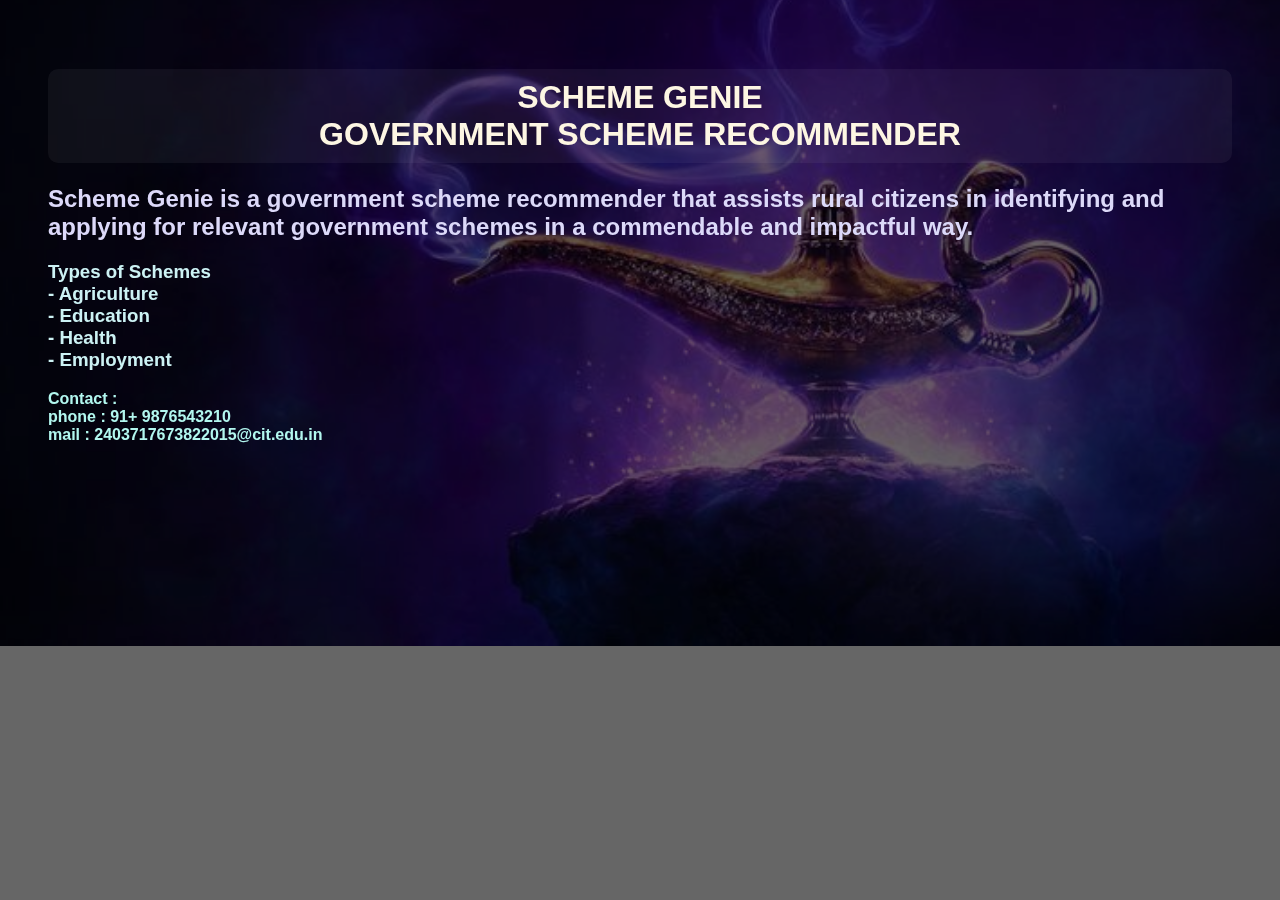
<file: index.html>
<!DOCTYPE html>
<html>
<head>
    <title>SCHEME GENIE</title>
    <link rel="stylesheet" href="style.css">   
</head>
<body>
    <center>
        <h1>SCHEME GENIE<br>
        GOVERNMENT SCHEME RECOMMENDER<br>
        </h1>
    </center>
    <h2>
        Scheme Genie is a government scheme recommender that assists rural citizens in identifying and applying for relevant government schemes in a commendable and impactful way.
    </h2>
    <h3>
        Types of Schemes<br>
        - Agriculture<br>
        - Education<br>
        - Health<br>
        - Employment
    </h3>
    <a>
        Contact : <br>
        phone : 91+ 9876543210<br>
        mail : 2403717673822015@cit.edu.in<br>
    </a>
</body>
</html>
</file>
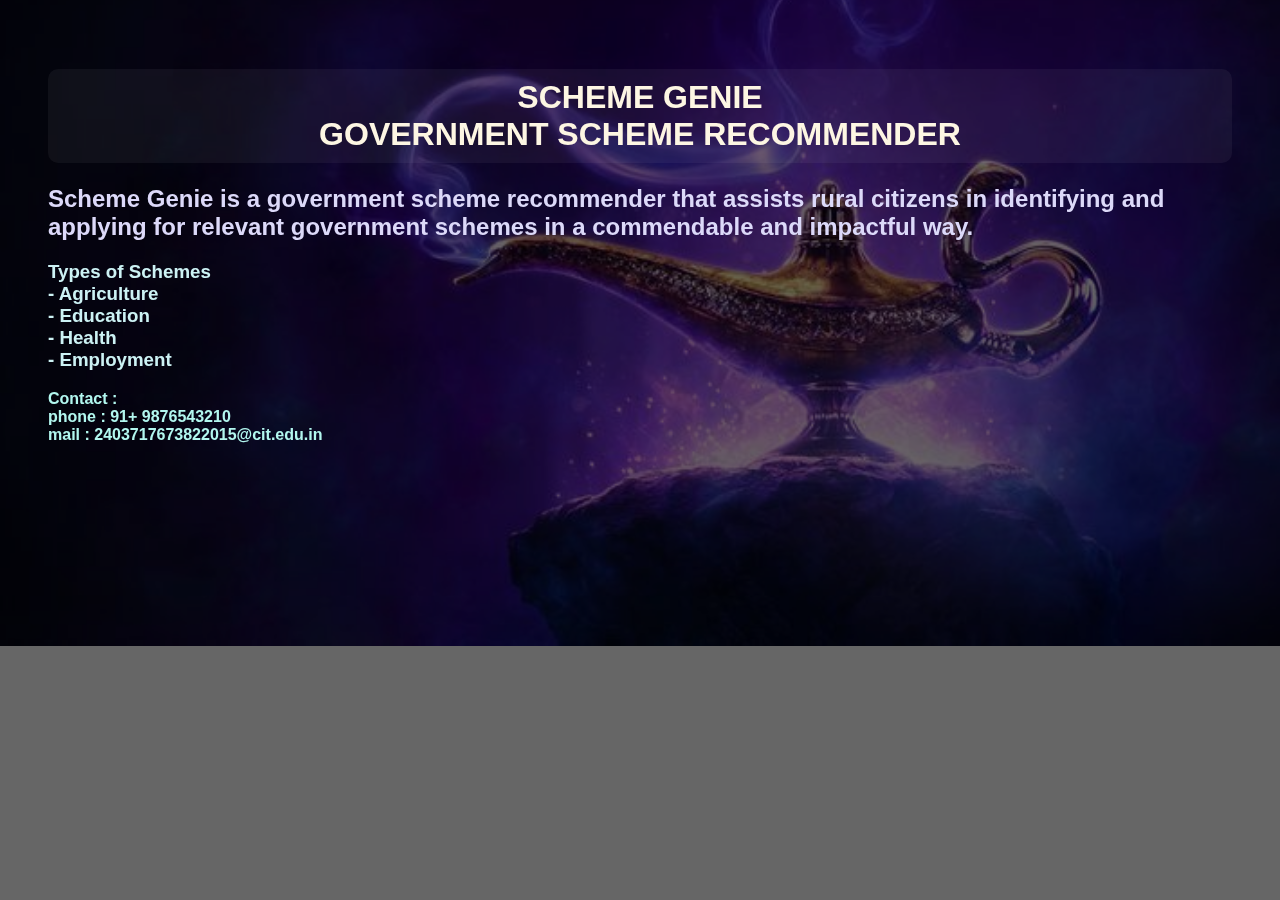
<file: 0/index.html>
<!DOCTYPE html>
<html>
<head>
    <title>SCHEME GENIE</title>
    <link rel="stylesheet" href="../1/style.css">   
</head>
<body>
    <center>
        <h1>SCHEME GENIE<br>
        GOVERNMENT SCHEME RECOMMENDER<br>
        </h1>
    </center>
    <h2>
        Scheme Genie is a government scheme recommender that assists rural citizens in identifying and applying for relevant government schemes in a commendable and impactful way.
    </h2>
    <h3>
        Types of Schemes<br>
        - Agriculture<br>
        - Education<br>
        - Health<br>
        - Employment
    </h3>
    <a>
        Contact : <br>
        phone : 91+ 9876543210<br>
        mail : 2403717673822015@cit.edu.in<br>
    </a>
</body>
</html>
</file>
<file: style.css>
body {
    background-image: url('lamp.jpg');
    background-size: cover;
    background-position: center;
    background-repeat: no-repeat;
    color: #f5f5f5; /* Soft ivory */
    font-family: 'Segoe UI', sans-serif;
    padding: 40px;
}

/* Optional dark overlay */
body::before {
    content: "";
    position: fixed;
    top: 0; left: 0;
    width: 100%; height: 100%;
    background: rgba(0, 0, 0, 0.6);
    z-index: -1;
}

h1 {
    color: #fdf6e3; /* Champagne Gold */
    text-align: center;
    background: rgba(255, 255, 255, 0.05);
    padding: 10px;
    border-radius: 10px;
}

h2 {
    color: #dcd9f9; /* Lavender Mist */
}

h3 {
    color: #ccf2f4; /* Pale Aqua */
}

a {
    color: #b2f7ef; /* Cool Mint */
    font-weight: bold;
}
</file>
<file: 1/style.css>
body {
    background-image: url('lamp.jpg');
    background-size: cover;
    background-position: center;
    background-repeat: no-repeat;
    color: #f5f5f5; /* Soft ivory */
    font-family: 'Segoe UI', sans-serif;
    padding: 40px;
}

/* Optional dark overlay */
body::before {
    content: "";
    position: fixed;
    top: 0; left: 0;
    width: 100%; height: 100%;
    background: rgba(0, 0, 0, 0.6);
    z-index: -1;
}

h1 {
    color: #fdf6e3; /* Champagne Gold */
    text-align: center;
    background: rgba(255, 255, 255, 0.05);
    padding: 10px;
    border-radius: 10px;
}

h2 {
    color: #dcd9f9; /* Lavender Mist */
}

h3 {
    color: #ccf2f4; /* Pale Aqua */
}

a {
    color: #b2f7ef; /* Cool Mint */
    font-weight: bold;
}
</file>
